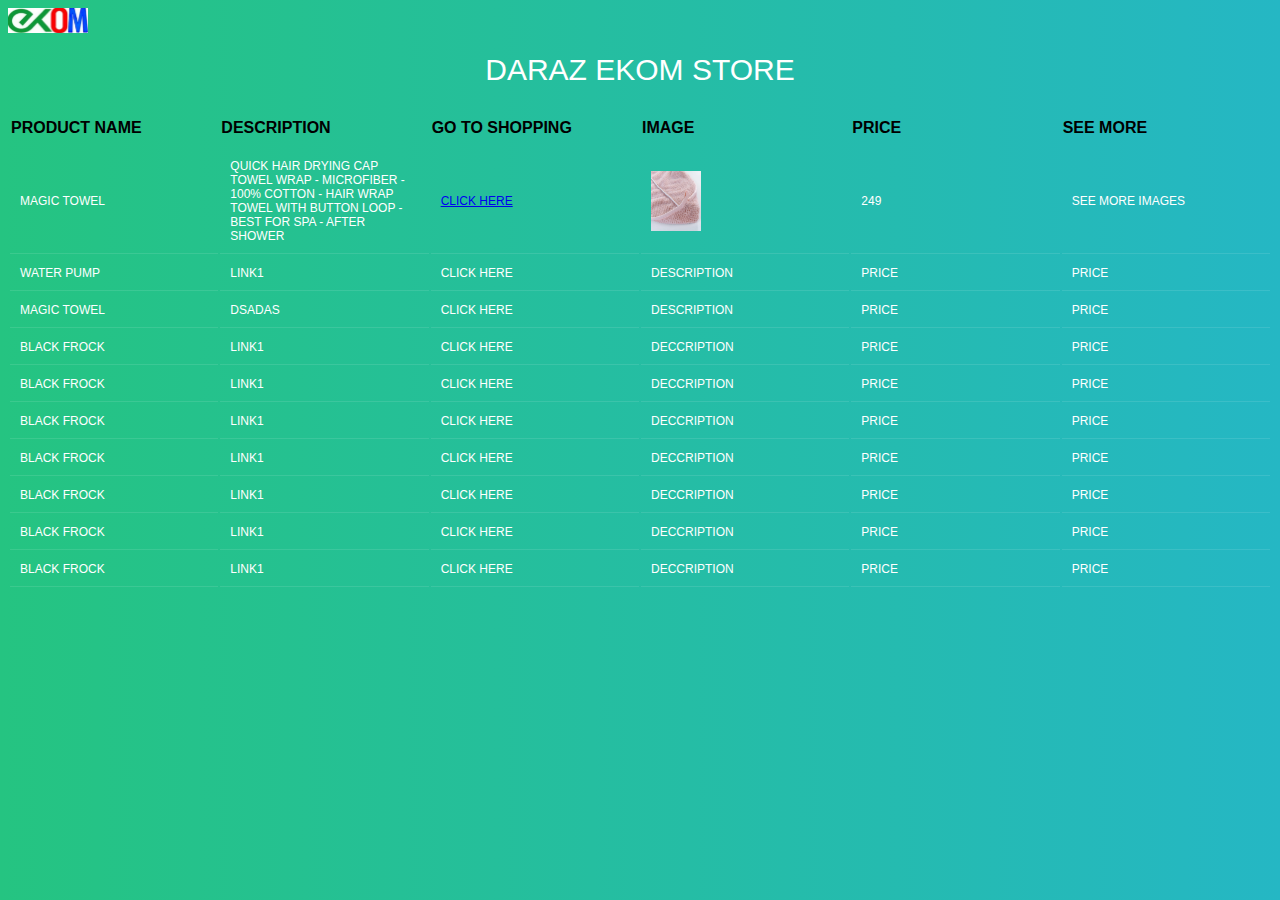
<file: hello.html>
<html>
 <head>
<style>
h1{
  font-size: 30px;
  color: #fff;
  text-transform: uppercase;
  font-weight: 300;
  text-align: center;
  margin-bottom: 15px;
}
table{
  width:100%;
  table-layout: fixed;
}
.tbl-header{
background-color: rgba(255,255,255,0.3);
 }
.tbl-content{
  height:300px;
  overflow-x:auto;
  margin-top: 0px;
  border: 1px solid rgba(255,255,255,0.3);
}
th{
  padding: 10px 1px;
  text-align: left;
  font-weight: 500;
  font-size: 16px;
font-weight:bold;
  color: #000000;
  text-transform: uppercase;
}
td{
  padding: 10px;
  text-align: left;
  vertical-align:left;
  font-weight: 300;
  font-size: 12px;
  color: #fff;
  border-bottom: solid 1px rgba(255,255,255,0.1);
}


/* demo styles */

@import url(https://fonts.googleapis.com/css?family=Roboto:400,500,300,700);
body{
  background: -webkit-linear-gradient(left, #25c481, #25b7c4);
  background: linear-gradient(to right, #25c481, #25b7c4);
  font-family: 'Roboto', sans-serif;
}
section{
  margin: 50px;
}


/* follow me template */
.made-with-love {
  margin-top: 40px;
  padding: 10px;
  clear: left;
  text-align: center;
  font-size: 10px;
  font-family: arial;
  color: #fff;
}
.made-with-love i {
  font-style: normal;
  color: #F50057;
  font-size: 14px;
  position: relative;
  top: 2px;
}
.made-with-love a {
  color: #fff;
  text-decoration: none;
}
.made-with-love a:hover {
  text-decoration: underline;
}


/* for custom scrollbar for webkit browser*/

::-webkit-scrollbar {
    width: 6px;
} 
::-webkit-scrollbar-track {
    -webkit-box-shadow: inset 0 0 6px rgba(0,0,0,0.3); 
} 
::-webkit-scrollbar-thumb {
    -webkit-box-shadow: inset 0 0 6px rgba(0,0,0,0.3); 
}

}
</style>
 </head>
 <body>
 <img src="photo.jpg" width=80px alt="Girl in a jacket"> 
   <h1>Daraz EKom Store<h1>
 <table style=Border:1px>
  <tr>
    <th>Product Name</th>
     <th>Description</th>
    <th>Go to shopping</th>  
    <th>image</th>
  <th>Price</th>
 <th>See More </th>
  </tr>
<tr>
    <td>Magic Towel</td>
    <td>Quick Hair Drying Cap Towel Wrap - Microfiber - 100% Cotton - Hair Wrap Towel With Button Loop - Best For Spa - After Shower</td>
    <td><a href="https://www.daraz.pk/products/100-spa-i407677268-s1956333181.html?spm=a2a0e.8553159.0.0.19a55059iB7mE7&search=store&mp=3">click here</a></td>
     <td><img src="blackmagic.jpg"  width="50" height="60"></img></td>

 <td>249</td>
  <td>See more images</td>
  </tr>
  <tr>
    <td width=10%>water pump</td>
    <td>link1</td>
    <td>Click here</td>
    <td>Description</td>
  <td>Price</td>
 <td>Price</td>
  </tr>
  <tr>
    <td>Magic Towel</td>
    <td>dsadas</td>
    <td>Click here</td>
 <td>Description</td>
  <td>Price</td>
 <td>Price</td>
  </tr>
<tr>
    <td>Black frock</td>
    <td>link1</td>
    <td>Click here</td>
<td>Deccription</td>
  <td>Price</td>
 <td>Price</td>
  </tr>
<tr>
    <td>Black frock</td>
    <td>link1</td>
    <td>Click here</td>
<td>Deccription</td>
  <td>Price</td>
 <td>Price</td>
  </tr>
<tr>
    <td>Black frock</td>
    <td>link1</td>
    <td>Click here</td>
<td>Deccription</td>
  <td>Price</td>
 <td>Price</td>
  </tr>
<tr>
    <td>Black frock</td>
    <td>link1</td>
    <td>Click here</td>
<td>Deccription</td>
  <td>Price</td>
 <td>Price</td>
  </tr>
<tr>
    <td>Black frock</td>
    <td>link1</td>
    <td>Click here</td>
<td>Deccription</td>
  <td>Price</td>
 <td>Price</td>
  </tr>
<tr>
    <td>Black frock</td>
    <td>link1</td>
    <td>Click here</td>
<td>Deccription</td>
  <td>Price</td>
 <td>Price</td>
  </tr>
<tr>
    <td>Black frock</td>
    <td>link1</td>
    <td>Click here</td>
<td>Deccription</td>
  <td>Price</td>
 <td>Price</td>
  </tr>
</table> 
 </body>
</html>
</file>
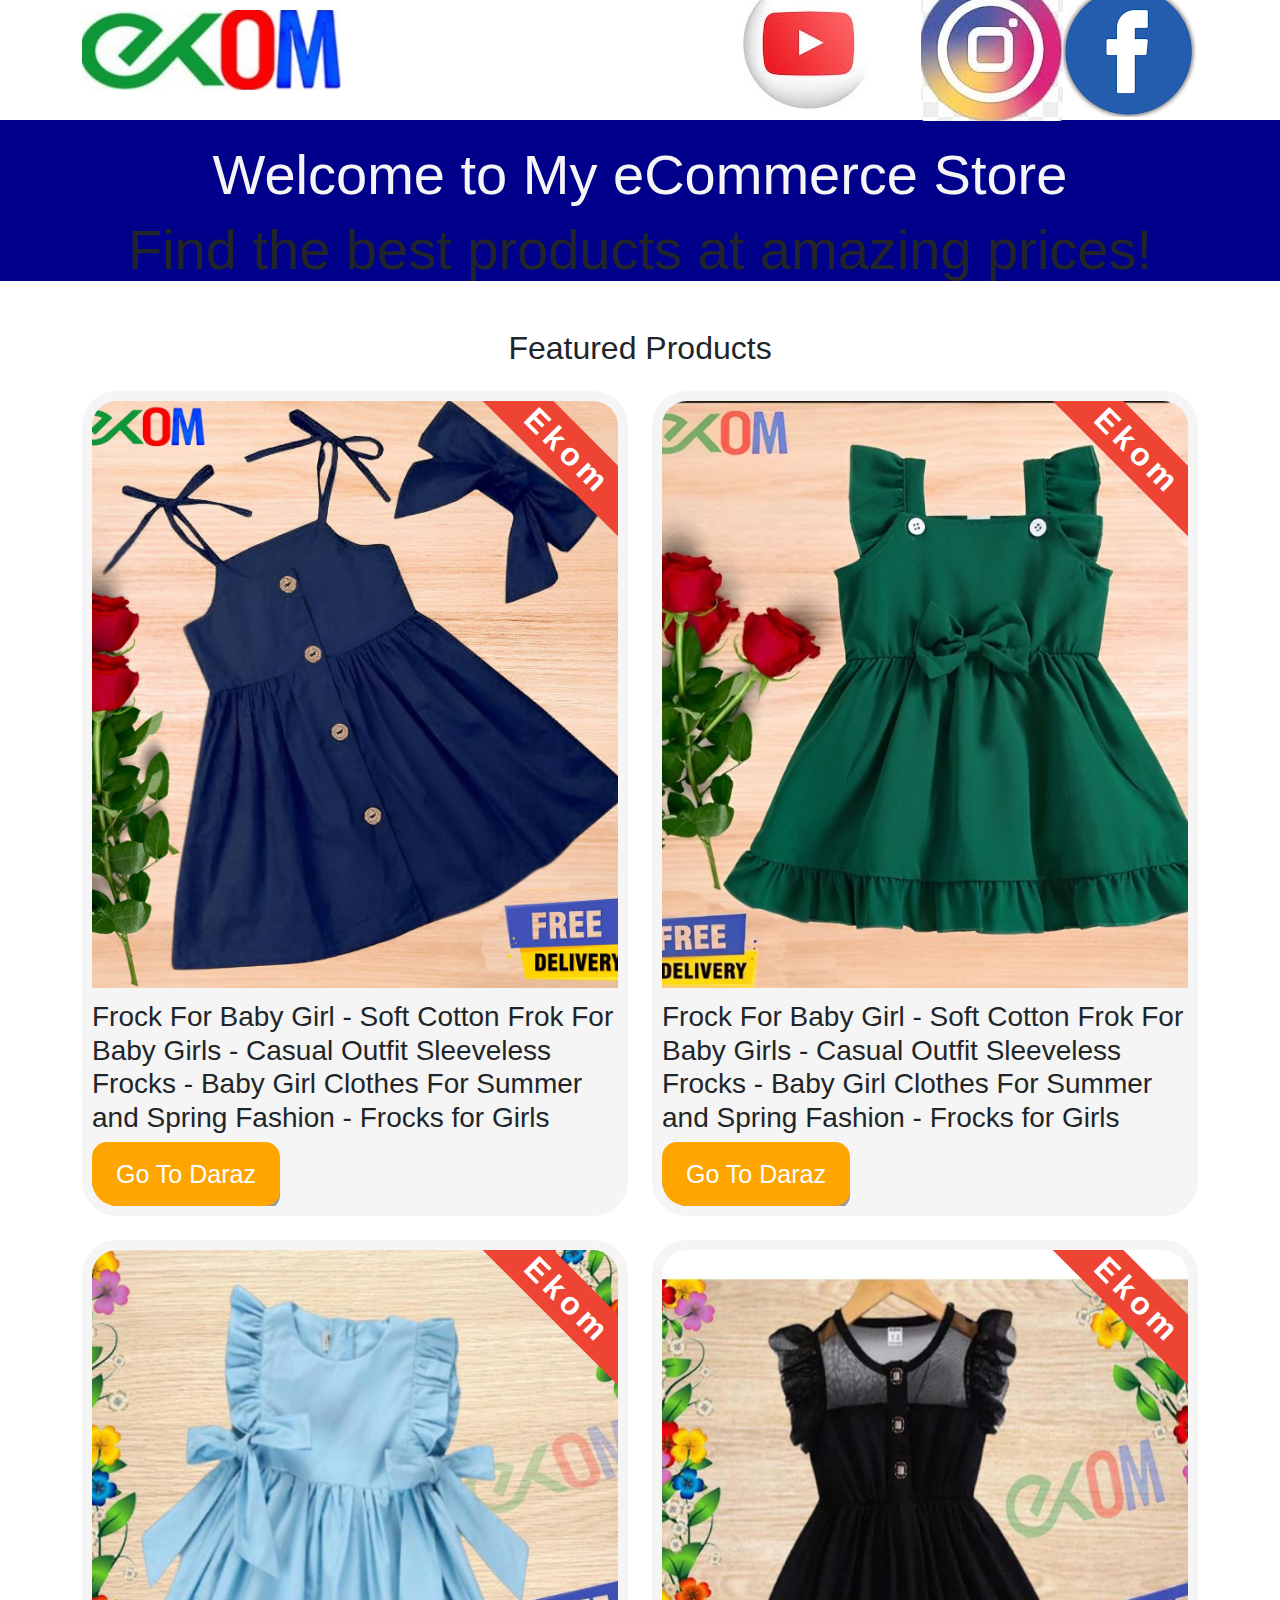
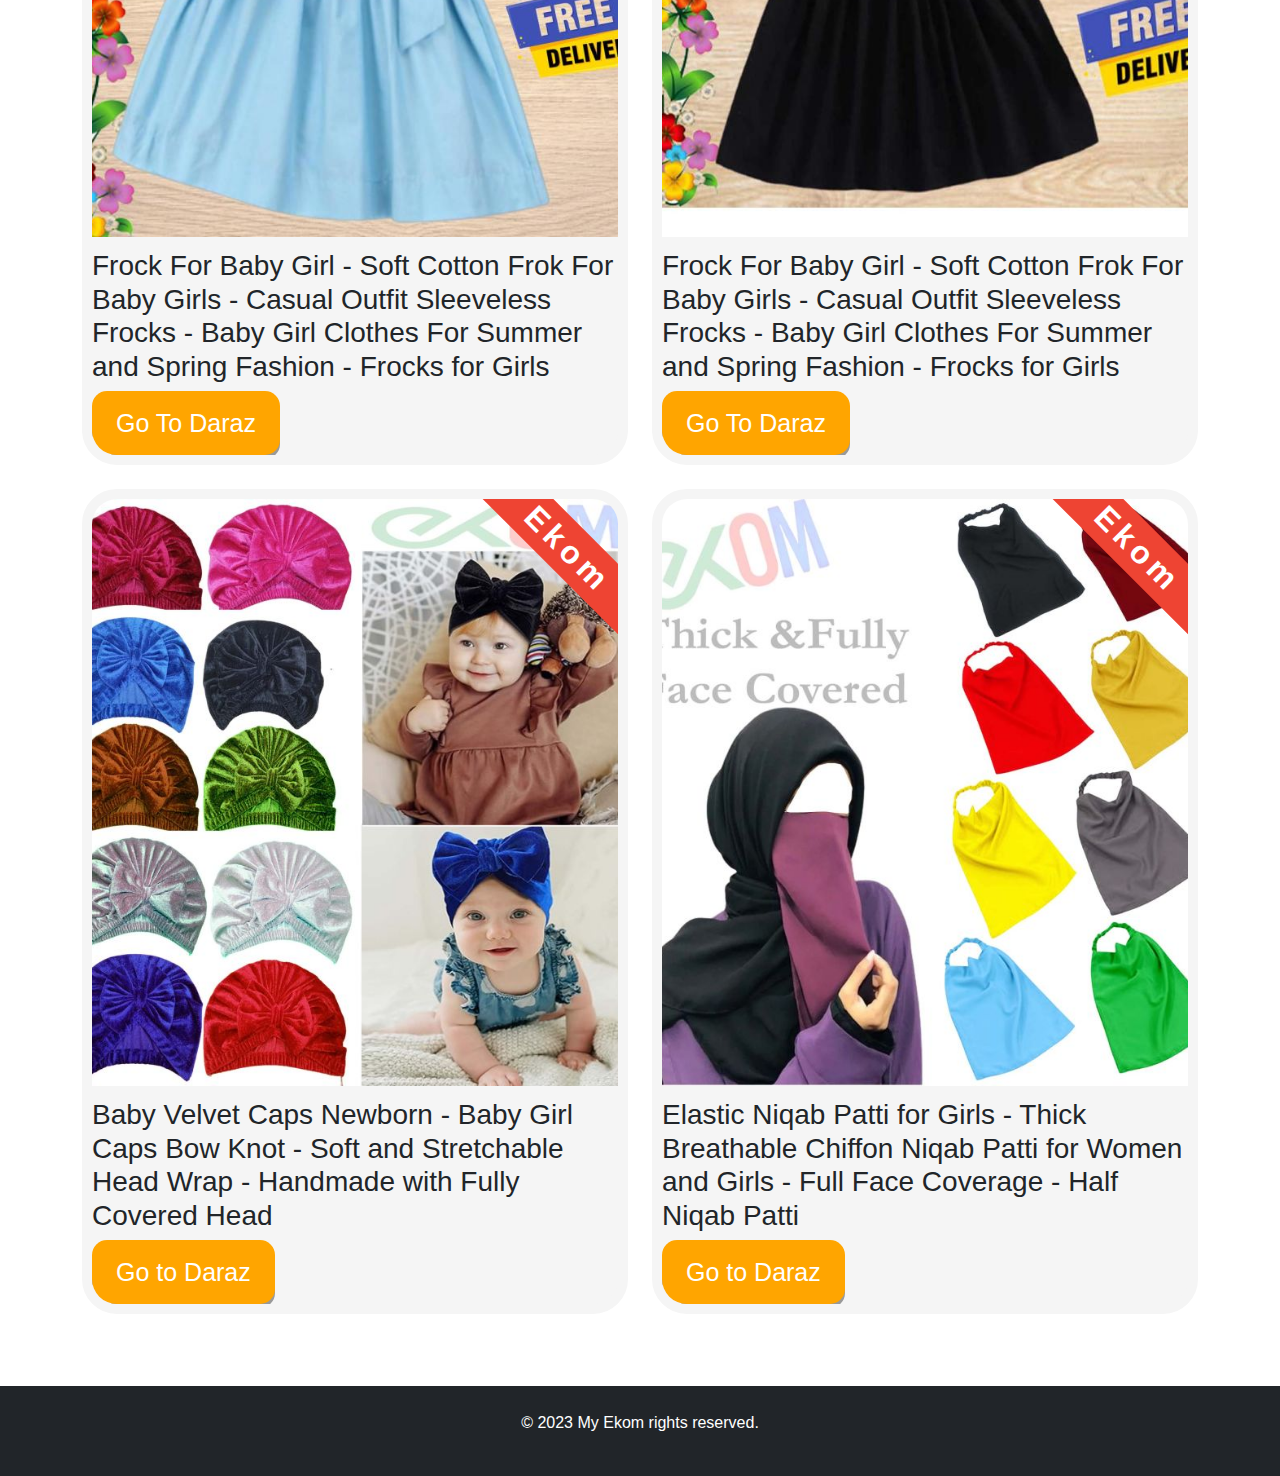
<file: MyStore.html>
﻿<!DOCTYPE html>
<html lang="en">
<head>
    <meta charset="UTF-8">
    <meta name="viewport" content="width=device-width, initial-scale=1.0">
    <title>Simple eCommerce Website</title>
    <!-- Bootstrap CSS -->
    <link href="https://cdn.jsdelivr.net/npm/bootstrap@5.3.0-alpha1/dist/css/bootstrap.min.css" rel="stylesheet">
    <!-- Custom CSS -->
    <link rel="stylesheet" href="styles.css">


</head>
<body>
    <!-- Navbar -->
    <nav class="navbar navbar-expand-lg " style="height: 100px;">
        <div class="container">
            <!-- Logo and Image Container -->
            <div class="d-flex align-items-center">
                <img src="photo.jpg" alt="Store Logo" class="me-3" style="height: 80px; width: auto;">
                <!--<a class="navbar-brand" href="#">My Ekom</a>-->
            </div>

            <button class="navbar-toggler" type="button" data-bs-toggle="collapse" data-bs-target="#navbarNav">
                <span class="navbar-toggler-icon"></span>
            </button>

            <div class="collapse navbar-collapse" id="navbarNav">
                <ul class="navbar-nav ms-auto">
                    <li class="nav-item">
                        <!--<a class="nav-link active" href="#">Home</a>-->
                        <a href="https://www.youtube.com/@EKomStore"><img src="youtube1.jpg" /></a>


                    </li>
                    <li class="nav-item">
                        <!--<a class="nav-link active" href="#">Home</a>-->
                        <a href="https://www.instagram.com/ekom_store/"><img src="insta.jpg" /></a>


                    </li>
                    <li class="nav-item">
                        <!--<a class="nav-link active" href="#">Home</a>-->
                        <a href="https://www.facebook.com/profile.php?id=61550877036627&_rdc=1&_rdr"><img src="iconfb.png" /></a>


                    </li>
                    <!--<li class="nav-item">
                        <a class="nav-link" href="#">Shop</a>
                    </li>-->
                    <!--<li class="nav-item">
                        <a class="nav-link" href="#">Cart</a>
                    </li>-->
                    <!--<li class="nav-item">
                        <a class="nav-link" href="#">Contact</a>
                    </li>-->
                </ul>
            </div>
        </div>
    </nav>

    <!-- Hero Section -->
    <section class="py-5 text-center" style="height: 161px; background-color:darkblue">

        <section class="py-5 text-center" style="height: 161px">

            <div class="container position-relative">
                <div class="d-flex align-items-center justify-content-center" style="margin-top: -75px;">
                    <!-- Image on left -->
                    <!-- Text content -->
                    <div>
                        <h1 class="display-4" style="color: whitesmoke;">Welcome to My eCommerce Store</h1>
                        <div class="display-4" id="counter"></div>
                        <p class="display-4">Find the best products at amazing prices!</p>
                    </div>
                </div>
            </div>
        </section>
    </section>



    <!-- Product Grid -->
    <section class="py-5">
        <div class="container">
            <h2 class="text-center mb-4">Featured Products</h2>
            <div class="row">
                <!-- Product 1 -->
                <div class="col-lg-6 mb-4">
                    <div class="card position-relative overflow-hidden">
                        <div class="corner-ribbon">Ekom</div>
                        <img src="blue.jpg" alt="Soft Cotton Baby Girl Frock">
                        <div class="gap">
                            <h3 class="card-title">Frock For Baby Girl - Soft Cotton Frok For Baby Girls - Casual Outfit Sleeveless Frocks - Baby Girl Clothes For Summer and Spring Fashion - Frocks for Girls</h3>
                            <a class="button" href="https://www.daraz.pk/products/-i684531221-s3234774427.html?spm=a2a0e.8553159.0.0.585b70bbYnKgDR&search=store&mp=3">Go To Daraz</a>
                        </div>
                    </div>
                </div>

                <!-- Product 2 -->
                <div class="col-lg-6 mb-4">
                    <div class="card position-relative overflow-hidden">
                        <div class="corner-ribbon">Ekom</div>
                        <img src="green.jpg" alt="Soft Cotton Baby Girl Frock">
                        <div class="gap">
                            <h3 class="card-title">Frock For Baby Girl - Soft Cotton Frok For Baby Girls - Casual Outfit Sleeveless Frocks - Baby Girl Clothes For Summer and Spring Fashion - Frocks for Girls</h3>
                            <a class="button" href="https://www.daraz.pk/products/-i684490579-s3234747846.html?spm=a2a0e.8553159.0.0.585b70bbmXn5LR&search=store">Go To Daraz</a>
                        </div>
                    </div>
                </div>
            </div>
            <div class="row">
                <!-- Product 1 -->
                <div class="col-lg-6 mb-4">
                    <div class="card position-relative overflow-hidden">
                        <div class="corner-ribbon">Ekom</div>
                        <img src="lightblue.jpg" alt="Soft Cotton Baby Girl Frock">
                        <div class="gap">
                            <h3 class="card-title">Frock For Baby Girl - Soft Cotton Frok For Baby Girls - Casual Outfit Sleeveless Frocks - Baby Girl Clothes For Summer and Spring Fashion - Frocks for Girls</h3>
                            <a class="button" href="https://www.daraz.pk/products/-i425931109-s2020465912.html?spm=a2a0e.8553159.0.0.585b70bb2bMh8R&search=store">Go To Daraz</a>
                        </div>
                    </div>
                </div>

                <!-- Product 2 -->
                <div class="col-lg-6 mb-4">
                    <div class="card position-relative overflow-hidden">
                        <div class="corner-ribbon">Ekom</div>
                        <img src="black.jpg" alt="Soft Cotton Baby Girl Frock">
                        <div class="gap">
                            <h3 class="card-title">Frock For Baby Girl - Soft Cotton Frok For Baby Girls - Casual Outfit Sleeveless Frocks - Baby Girl Clothes For Summer and Spring Fashion - Frocks for Girls</h3>
                            <a class="button" href="https://www.daraz.pk/products/-i423365817-s2153401518.html?spm=a2a0e.8553159.0.0.585b70bbqDqJZp&search=store&mp=3">Go To Daraz</a>
                        </div>
                    </div>
                </div>
            </div>
            <div class="row">
                <!-- Product 1 -->
                <div class="col-lg-6 mb-4">
                    <div class="card position-relative overflow-hidden">
                        <div class="corner-ribbon">Ekom</div>
                        <img src="cap.jpg" alt="Soft Cotton Baby Girl Frock">
                        <div class="gap">
                            <h3 class="card-title">Baby Velvet Caps Newborn - Baby Girl Caps Bow Knot - Soft and Stretchable Head Wrap - Handmade with Fully Covered Head</h3>
                            <a class="button" href="https://www.daraz.pk/products/-i456090539-s2160932479.html?spm=a2a0e.8553159.0.0.585b70bbzUkHDt&search=store">Go to Daraz</a>
                        </div>
                    </div>
                </div>

                <!-- Product 2 -->
                <div class="col-lg-6 mb-4">
                    <div class="card position-relative overflow-hidden">
                        <div class="corner-ribbon">Ekom</div>
                        <img src="fileniqab.jpg" alt="Soft Cotton Baby Girl Frock">
                        <div class="gap">
                            <h3 class="card-title">Elastic Niqab Patti for Girls - Thick Breathable Chiffon Niqab Patti for Women and Girls - Full Face Coverage - Half Niqab Patti</h3>
                            <a class="button" href="https://www.daraz.pk/products/-i459965079-s2180252398.html?spm=a2a0e.8553159.0.0.585b70bbaBKiFJ&search=store&mp=3">Go to Daraz</a>
                        </div>
                    </div>
                </div>
            </div>
        </div>
    </section>

    <!-- Footer -->
    <footer class="bg-dark text-white text-center py-4">
        <div class="container">
            <p>&copy; 2023 My Ekom rights reserved.</p>
        </div>
    </footer>

    <!-- Bootstrap JS (with Popper) -->
    <script src="https://cdn.jsdelivr.net/npm/bootstrap@5.3.0-alpha1/dist/js/bootstrap.bundle.min.js"></script>

</body>
</html>
</file>
<file: styles.css>
﻿/* Reset and Base Styles */
* {
    box-sizing: border-box;
    margin: 0;
    padding: 0;
}

body {
    font-family: Arial, sans-serif;
    line-height: 1.6;
}

/* Navbar Styles */
.navbar {
    margin-bottom: 20px;
}

/* Card Styles - Fixed Height Solution */
.card {
    transition: transform 0.2s;
    border-radius: 35px;
    border: 10px solid whitesmoke;
    height: 825px; /* Fixed height */
    background-color: whitesmoke;
    display: flex;
    flex-direction: column;
    overflow: hidden;
    position: relative;
}

    .card:hover {
        transform: scale(1.02); /* More subtle hover effect */
        box-shadow: 0 10px 20px rgba(0,0,0,0.1);
    }

    .card img {
        width: 100%;
        height: 600px; /* Fixed image height */
        object-fit: cover;
    }

.card-body {
    padding: 20px;
    flex: 1;
    display: flex;
    flex-direction: column;
}

/* Ribbon Styles */
.corner-ribbon {
    width: 200px;
    background: #e43;
    position: absolute;
    top: 25px;
    right: -50px;
    text-align: center;
    line-height: 50px;
    letter-spacing: 5px;
    color: white;
    transform: rotate(45deg);
    z-index: 10;
    font-weight: bold;
    font-size:xx-large;
}

/* Button Styles */
.button {
    display: inline-block;
    padding: 12px 24px;
    font-size: 18px;
    cursor: pointer;
    text-align: center;
    text-decoration: none;
    outline: none;
    color: #fff;
    background-color: orange;
    border: none;
    border-radius: 15px;
    box-shadow: 0 4px #999;
    margin-top: auto; /* Pushes button to bottom */
    align-self: flex-start;
    transition: all 0.3s;
    font-size: 25px;
}

    .button:hover {
        background-color: #ff8c00;
        box-shadow: 0 6px #666;
    }

    .button:active {
        background-color: #ff8c00;
        box-shadow: 0 2px #666;
        transform: translateY(4px);
    }

/* Responsive Adjustments */
@media (max-width: 768px) {
    .card {
        height: auto; /* Flexible height on mobile */
        min-height: 600px;
    }

        .card img {
            height: 350px;
        }

    .button {
        font-size: 25px;
        padding: 10px 20px;
        font-weight:bold;
    }
}

/* Firefox-specific fixes */
@-moz-document url-prefix() {
    .button {
        /* Reset Firefox's default button styles */
        -moz-appearance: none;
        background-image: none;
        /* Ensure orange color appears */
        background-color: orange !important;
        /* Fix potential visibility issues */
        opacity: 1 !important;
        visibility: visible !important;
        /* Prevent text color issues */
        color: white !important;
        /* Fix border issues */
        border: none !important;
    }
    /* Fix potential parent container clipping */
    .card > div:last-child {
        overflow: visible !important;
    }
    /* Ensure button stays visible during transitions */
    .button:hover, .button:active {
        background-color: #ff8c00 !important;
    }
}
/* Corner ribbon for section */
/* Section with Ribbon */
.section-with-ribbon {
    position: relative;
    overflow: hidden;
}

/* Left Corner Ribbon */
.left-corner-ribbon {
    position: absolute;
    top: 25px;
    left: -50px;
    width: 200px;
    background: #e43; /* Ribbon color */
    color: white;
    text-align: center;
    line-height: 40px;
    letter-spacing: 1px;
    transform: rotate(-45deg); /* Negative rotation for left side */
    transform-origin: 0 0;
    font-weight: bold;
    z-index: 10;
    box-shadow: 0 0 5px rgba(0,0,0,0.2);
}

/* Ensure proper alignment of image and text */
.container .d-flex {
    height: 100%;
}

/* Responsive adjustments */
@media (max-width: 768px) {
    .container .d-flex {
        flex-direction: column;
    }

    .container img {
        margin-bottom: 15px;
        margin-right: 0 !important;
    }
}
    /* Ribbon triangle effect */
    .left-corner-ribbon:after {
        content: "";
        position: absolute;
        bottom: -10px;
        left: 0;
        border-right: 10px solid transparent;
        border-top: 10px solid #c12d2d; /* Slightly darker than ribbon */
    }.gap {
    padding-top: 12px;
}


/* Navbar Image Styling */
.navbar .container img {
    border-radius: 4px; /* Optional rounded corners */
    object-fit: contain; /* Keeps image proportions */
    transition: transform 0.3s ease; /* Smooth hover effect */
}

    .navbar .container img:hover {
        transform: scale(1.05); /* Slight zoom on hover */
    }

/* Responsive adjustments */
@media (max-width: 992px) {
    .navbar .container img {
        height: 60px !important; /* Smaller on tablets */
    }
}

@media (max-width: 768px) {
    .navbar .container img {
        height: 50px !important; /* Even smaller on mobile */
        margin-right: 10px !important;
    }
}
</file>
